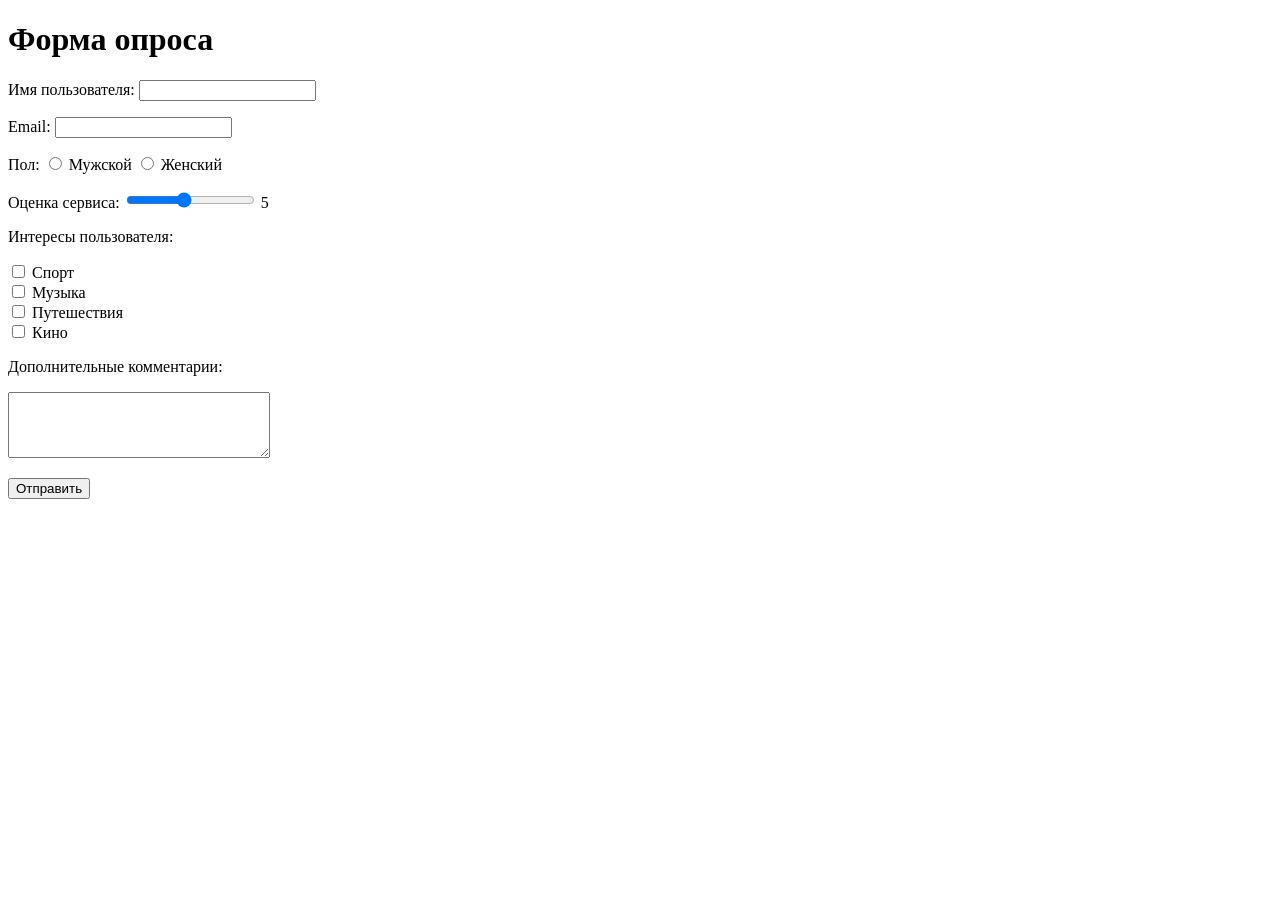
<file: practice11/task1/index.html>
<!DOCTYPE html>
<html lang="ru">
<head>
    <meta charset="UTF-8">
    <title>Форма опроса</title>
</head>
<body>
    <h1>Форма опроса</h1>

    <form class="surveyForm" novalidate>
        <p>
            Имя пользователя:
            <input class="userName" type="text">
            <span class="nameError"></span>
        </p>

        <p>
            Email:
            <input class="userEmail" type="email">
            <span class="emailError"></span>
            
        </p>

        <p>
            Пол:
            <label>
                <input type="radio" name="gender" value="Мужской">
                Мужской
            </label>
            <label>
                <input type="radio" name="gender" value="Женский">
                Женский
            </label>
        </p>

        <p>
            Оценка сервиса:
            <input class="rating" type="range" min="1" max="10" value="5">
            <span class="ratingValue">5</span>
        </p>

        <p>Интересы пользователя:</p>

        <label>
            <input type="checkbox" name="interest" value="Спорт">
            Спорт
        </label>
        <br>
        <label>
            <input type="checkbox" name="interest" value="Музыка">
            Музыка
        </label>
        <br>
        <label>
            <input type="checkbox" name="interest" value="Путешествия">
            Путешествия
        </label>
        <br>
        <label>
            <input type="checkbox" name="interest" value="Кино">
            Кино
        </label>

        <p>Дополнительные комментарии:</p>
        <textarea class="comments" rows="4" cols="30"></textarea>

        <p>
            <button class="submitBtn" type="submit">Отправить</button>
        </p>
    </form>

    <div class="result"></div>
</body>
<script src="index.js"></script>
</html>
</file>
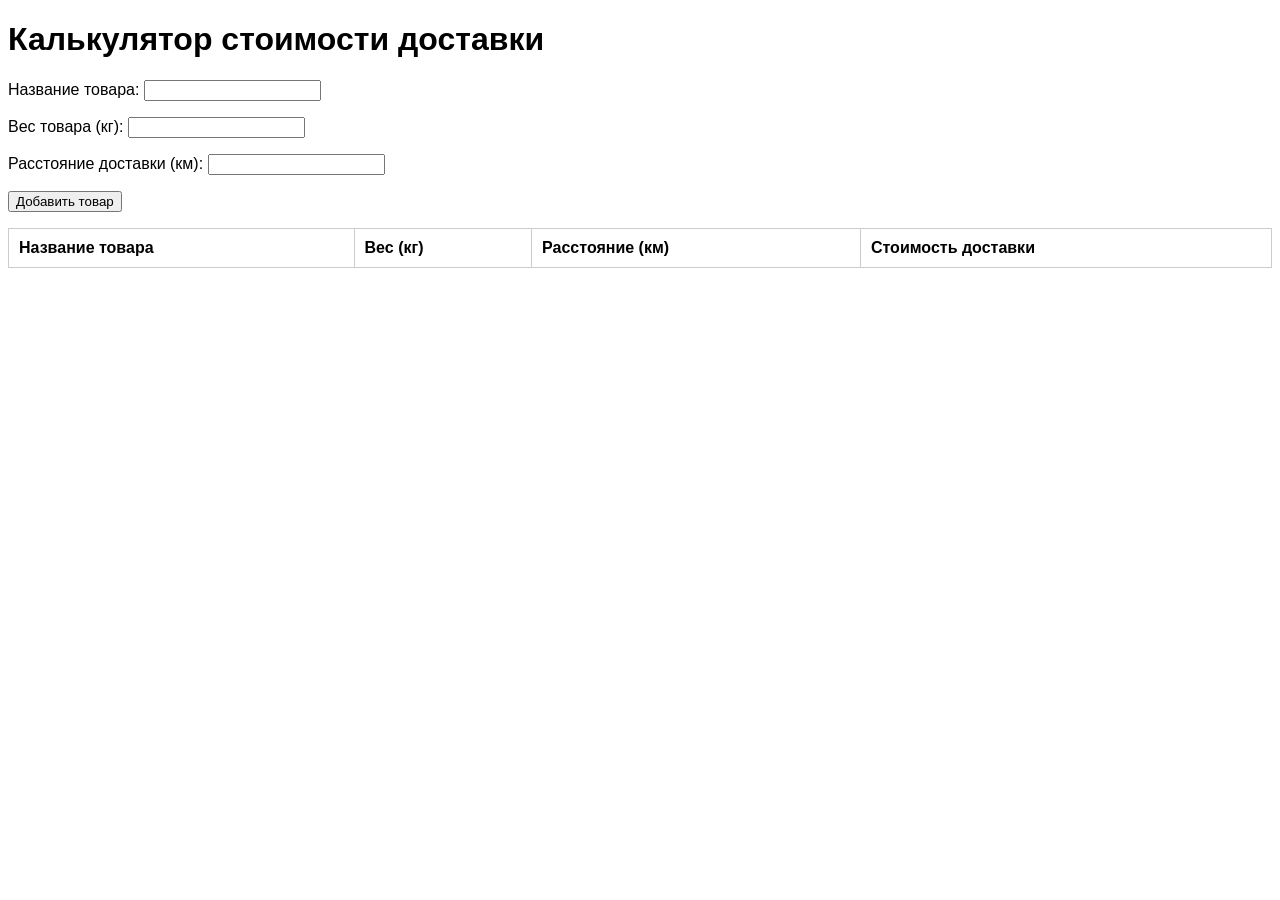
<file: practice11/task2/index.html>
<!DOCTYPE html>
<html lang="ru">
<head>
    <meta charset="UTF-8">
    <title>Калькулятор стоимости доставки</title>
    <link rel="stylesheet" href="style.css">
</head>
<body>
    <h1>Калькулятор стоимости доставки</h1>

    <form class="productForm" novalidate>
        <p>
            Название товара:
            <input class="productName" type="text">
        </p>

        <p>
            Вес товара (кг):
            <input class="productWeight" type="number">
        </p>

        <p>
            Расстояние доставки (км):
            <input class="productDistance" type="number">
        </p>

        <button type="submit">Добавить товар</button>
    </form>

    <p class="error"></p>

    <table class="product-table">
        <thead>
            <tr>
                <th>Название товара</th>
                <th>Вес (кг)</th>
                <th>Расстояние (км)</th>
                <th>Стоимость доставки</th>
            </tr>
        </thead>
            <tbody class="productList">
        </tbody>
    </table>
</body>
<script src="index.js"></script>
</html>
</file>
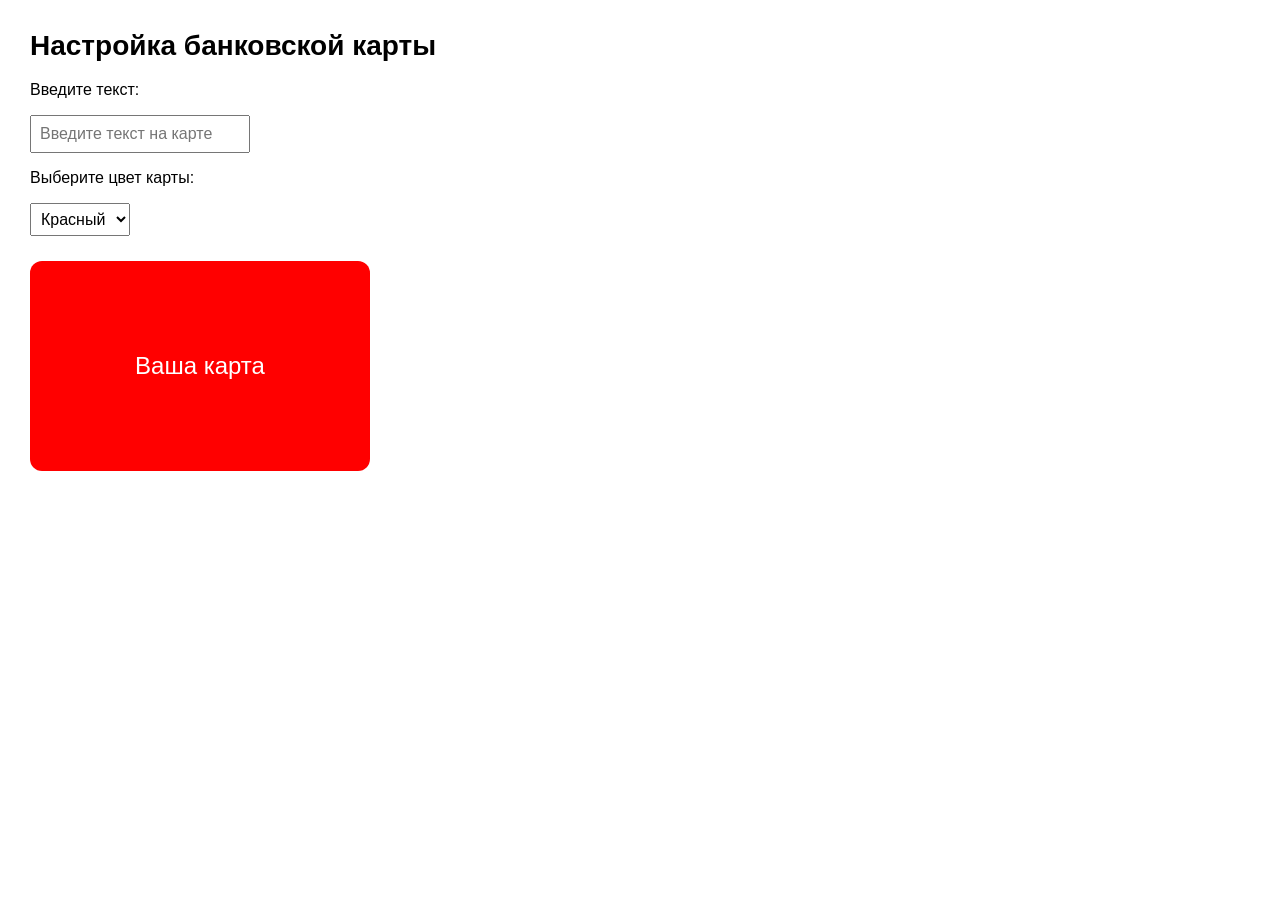
<file: practice11/task3/index.html>
<!DOCTYPE html>
<html lang="ru">
<head>
    <meta charset="UTF-8">
    <title>Настройка банковской карты</title>
    <link rel="stylesheet" href="style.css">
</head>
<body>
    <h1>Настройка банковской карты</h1>

    <p>Введите текст:</p>
    <input class="cardText" type="text" placeholder="Введите текст на карте">

    <p>Выберите цвет карты:</p>
    <select class="cardColor">
        <option value="red">Красный</option>
        <option value="blue">Синий</option>
        <option value="green">Зелёный</option>
    </select>

    <p class="card">Ваша карта</p>
</body>
<script src="index.js"></script>
</html>
</file>
<file: practice11/task2/style.css>
body {
    font-family: Arial, sans-serif;
}

table {
    border-collapse: collapse;
    width: 100%;
}

table,
th,
td {
    border: 1px solid #ccc;
}

th,
td {
    padding: 10px;
    text-align: left;
}

.error {
    color: red;
    font-weight: bold;
}
</file>
<file: practice11/task3/style.css>
body {
    font-family: Arial, sans-serif;
    margin: 30px;
}

h1 {
    font-size: 28px;
}

.cardText {
    padding: 8px;
    font-size: 16px;
}

.cardColor {
    padding: 6px;
    font-size: 16px;
}

.card {
    width: 300px;
    height: 170px;
    padding: 20px;
    margin-top: 25px;
    border-radius: 12px;
    background-color: red;
    color: white;
    font-size: 24px;
    display: flex;
    align-items: center;
    justify-content: center;
}
</file>
